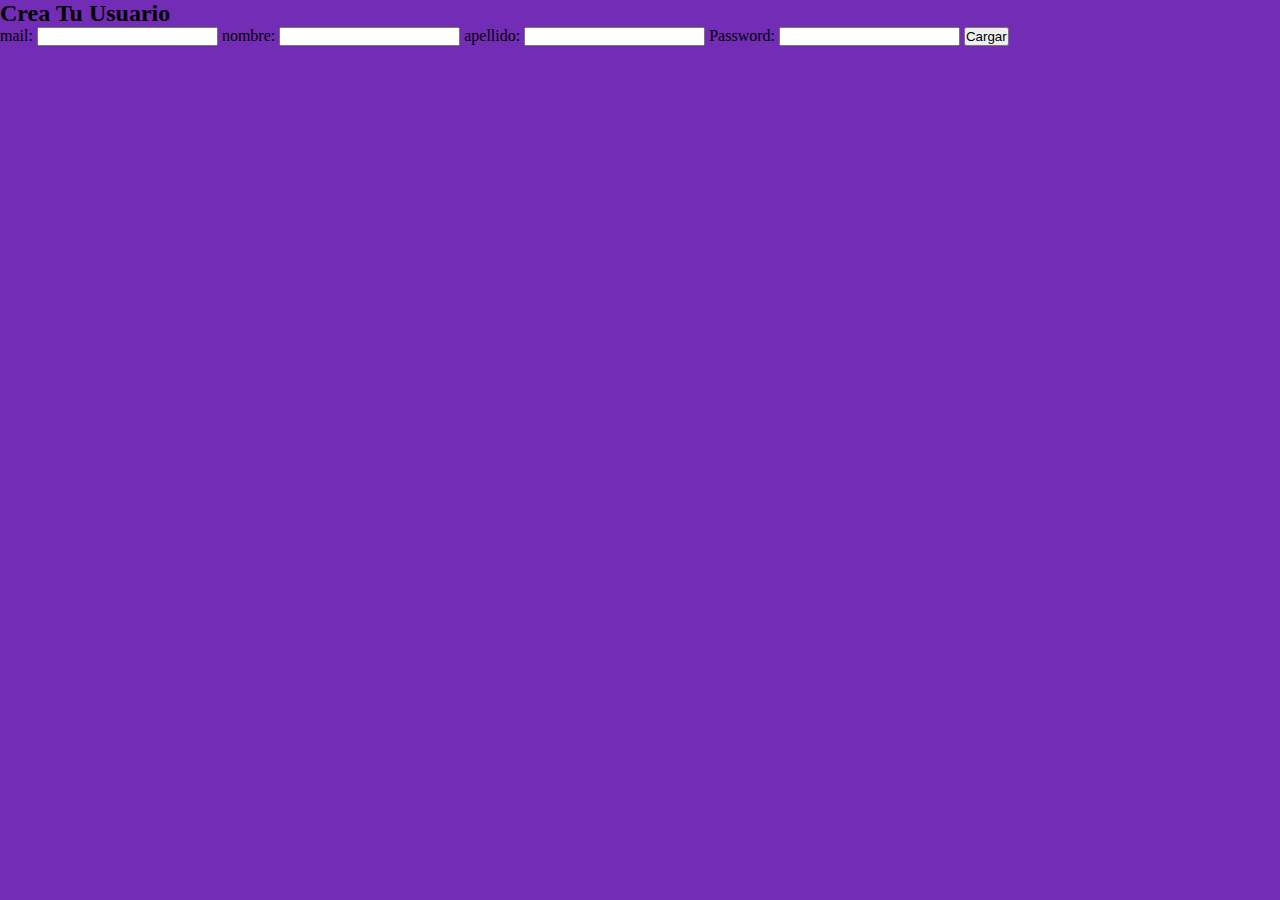
<file: login/CreateAccount.html>
<!DOCTYPE html>
<html lang="en">
<head>
    <meta charset="UTF-8">
    <meta name="viewport" content="width=device-width, initial-scale=1.0">
    <meta http-equiv="X-UA-Compatible" content="ie=edge"> <!--CONFIGURACION PARA SER COMPATIBLE CON DISP. TOUCH-->
    <link rel="stylesheet" href="estilo.css" type="text/css"> <!--ETIQUETA PARA TRAER CSS-->
    <title>CreateAccount</title>
</head>
<body>
    <h2>Crea Tu Usuario</h2>
    <form action="LogIn.php" method="post">
        <label for="mail">mail:</label>
        <input type="text" id="mail" name="mail" required>

        <label for="nombre">nombre:</label>
        <input type="text" id="nombre" name="nombre" required>

        <label for="apellido">apellido:</label>
        <input type="text" id="apellido" name="apellido" required>

        <label for="Password">Password:</label>
        <input type="tel" id="Password" name="Password" required>

        <button type="submit"> Cargar</button>
    </form>
</body>
</html>
</file>
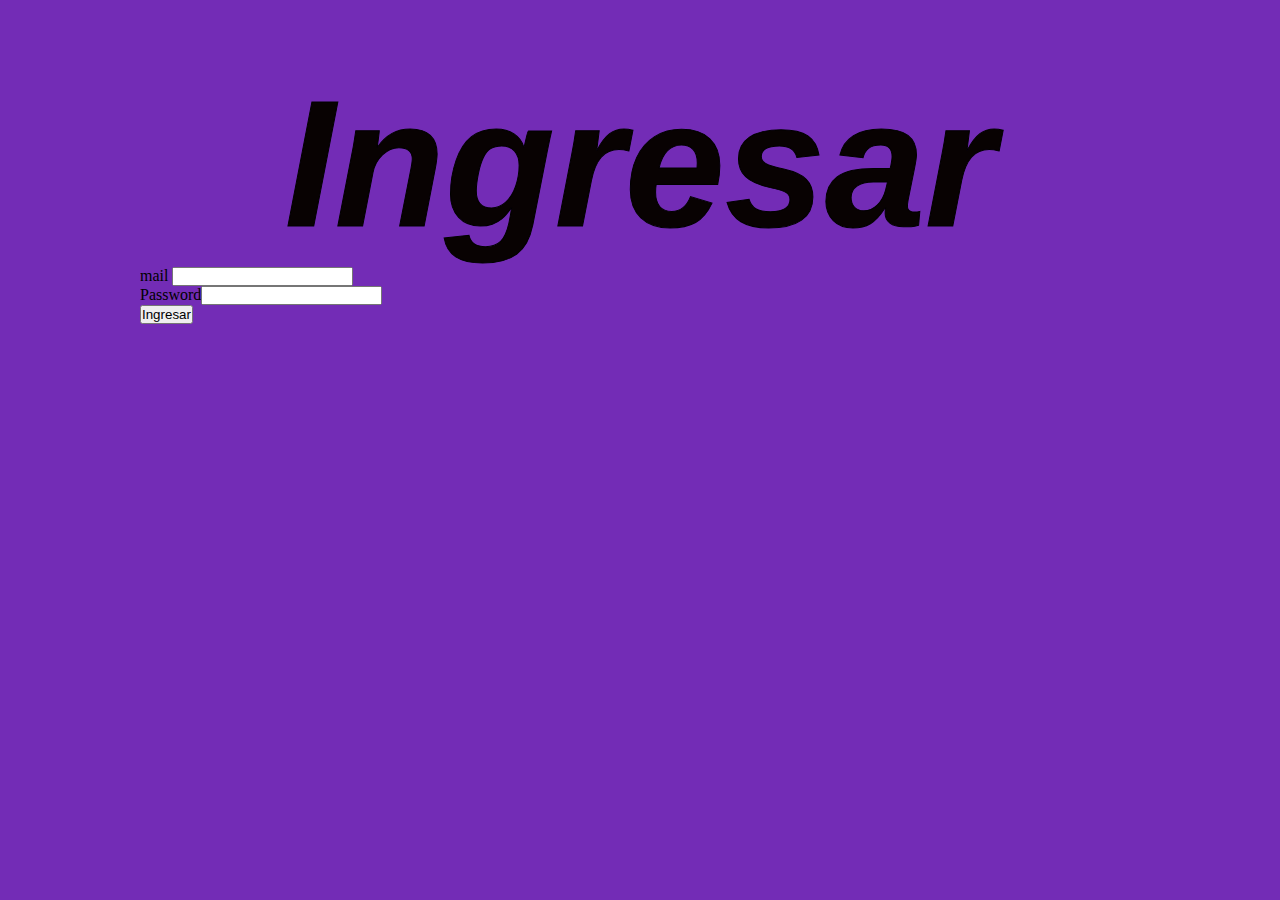
<file: login/singin.html>
<!DOCTYPE html>
<html lang="en">
<head>
    <meta charset="UTF-8">
    <meta name="viewport" content="width=device-width, initial-scale=1.0">
    <meta http-equiv="X-UA-Compatible" content="ie=edge"> <!--CONFIGURACION PARA SER COMPATIBLE CON DISP. TOUCH-->
    <link rel="stylesheet" href="estilo.css" type="text/css"> <!--ETIQUETA PARA TRAER CSS-->
    <title>sing</title>
</head>
<body>

    <div class="contenedor">
        <h1>Ingresar</h1>
        <form action="validar.php" method="post" accion="">
<p>mail <input type="text" name="mail" required></p>
<p>Password<input type="text" name="Password" required></p>
            <button type="submit"> Ingresar</button>
        </form>
    </div>
</body>
</html>
</file>
<file: login/estilo.css>
*{
    margin: 0;
    padding: 0;
    box-sizing: border-box;
}
body{
    font-family: Arial, Helvetica, sans-serif;
    
   
    font-family: 'open sans';
    background-color: rgb(115, 44, 182);
   
    background-repeat: repeat;
}
.contenedor {
    padding: 60px 0;
    width: 90%;
    max-width: 1000px;
    margin: auto;
    overflow: hidden;
    flex-wrap: wrap;
}
h1{
    text-align: center;
    font-style: italic;
    color: rgb(8, 2, 2);
    -webkit-text-stroke: 1px black;
    width: 100%;
    height: 20%;
    font-family: sans-serif;
    font-size: 180px;
}
img {
    width: 50%;
    height: 50%;
    
    position: center;
  }
</file>
